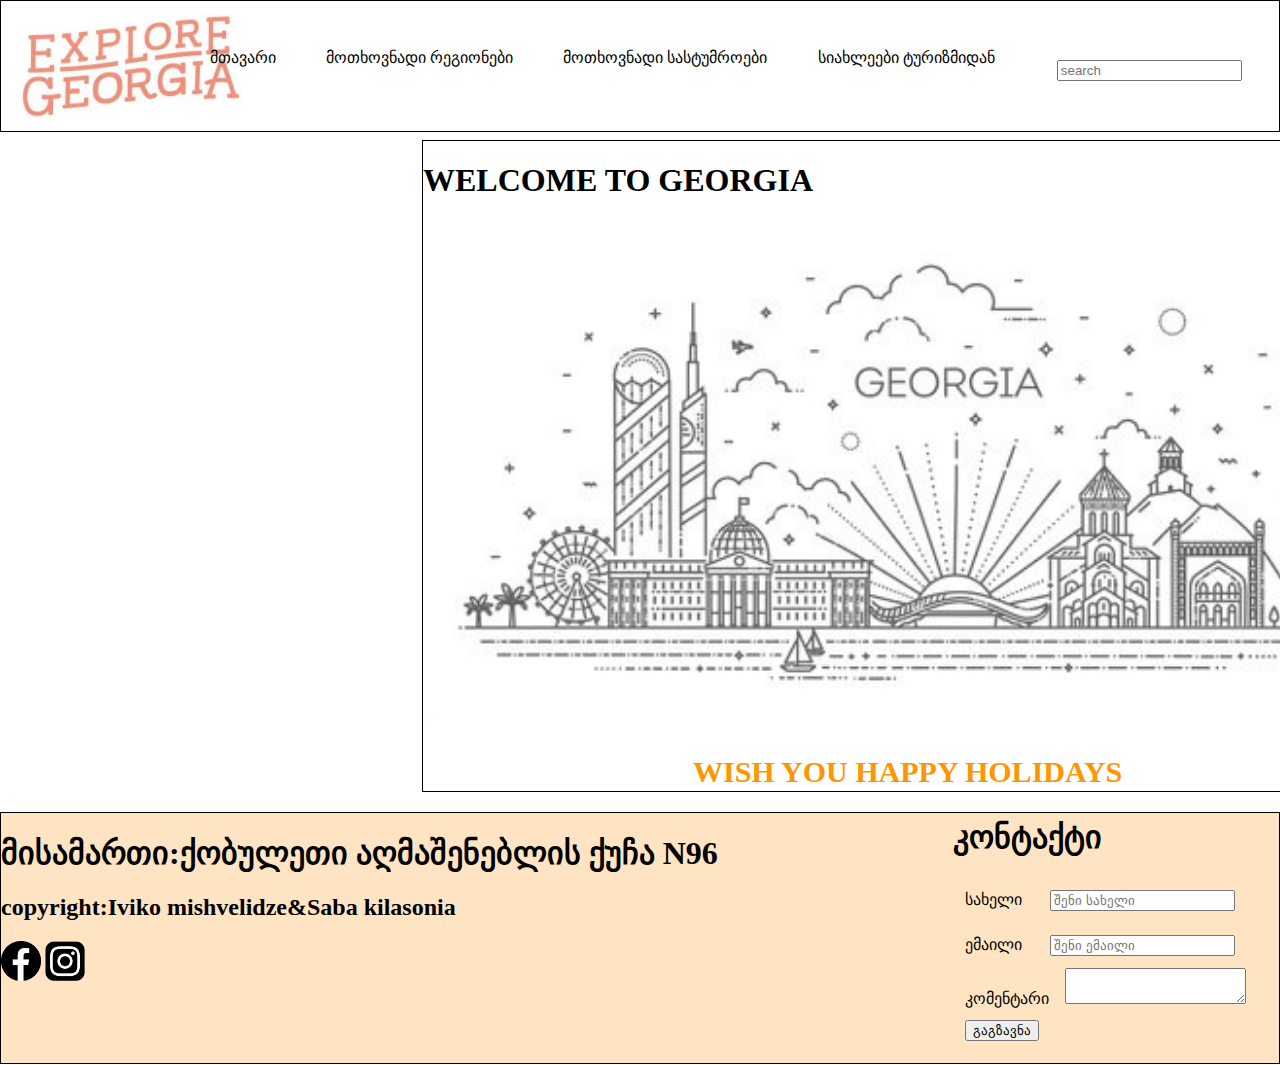
<file: index.html>
<!DOCTYPE html> <link rel="stylesheet" href="style.css">
<html lang="en">
<head>
    <meta charset="UTF-8">
    <meta name="viewport" content="width=device-width, initial-scale=1.0">
    <title>Document</title>
</head>
<body>
    <div id="header">
        <img src="msg5831548530-3820.jpg" alt="" width="260px">
        <div class="na">
          <nav class="dropdown">
            <nav>
                <ul>
                    <li><a href="index.html">მთავარი</a></li>
                    <li><a href="region.html">მოთხოვნადი რეგიონები</a></li>
                    <li><a href="hotel.html">მოთხოვნადი სასტუმროები</a>
                    <ul id="submenu">
                        <li>
                            <a href="#">orbi</a>
                        </li>
                        <li>
                            <a href="paragra.html">paragraph</a>
                        </li>
                      
                    </ul>
                   
                    <li>
                        <a href="siaxlebi.html">სიახლეები ტურიზმიდან</a>
                    </li>

                    <li>
                      <input type="search" placeholder="search">
                    </li>
                   
  
                </ul>
            </nav>
          </nav>
        </div>
    </div>
    </div>
    <div id="main">
        <h1 class="na">WELCOME TO GEORGIA</h1>
     <img class="main-photo" src="msg5831548530-3821.jpg" alt="" >
             <h3 class="holl">WISH YOU HAPPY HOLIDAYS</h3>
    </div>

    <div id="footer">
         <h1>მისამართი:ქობულეთი აღმაშენებლის ქუჩა N96</h1>
        <h2>copyright:Iviko mishvelidze&Saba kilasonia </h2>
        <img src="pngegg (2).png" alt="" style="width: 40px;">
        <img src="pngegg.png" alt="" width="40px">
        <div class="foo-cont">
            
        <h1>კონტაქტი</h1>
        <div class="name"><label id="name">სახელი</label>
        <input type="text" id="name" name="yourname" placeholder="შენი სახელი"  >
      </div>
      <div class="email">
        <label id="em">ემაილი</label>
        <input type="email" id="em" name="youremail" placeholder="შენი ემაილი"  >
      </div>      
      <div class="comentar">
        <label id="coment">კომენტარი</label>
       <textarea id="coment" ></textarea>
      </div>  
      <button>გაგზავნა</button>
    </div>
    </div>

</body>
</html>
</file>
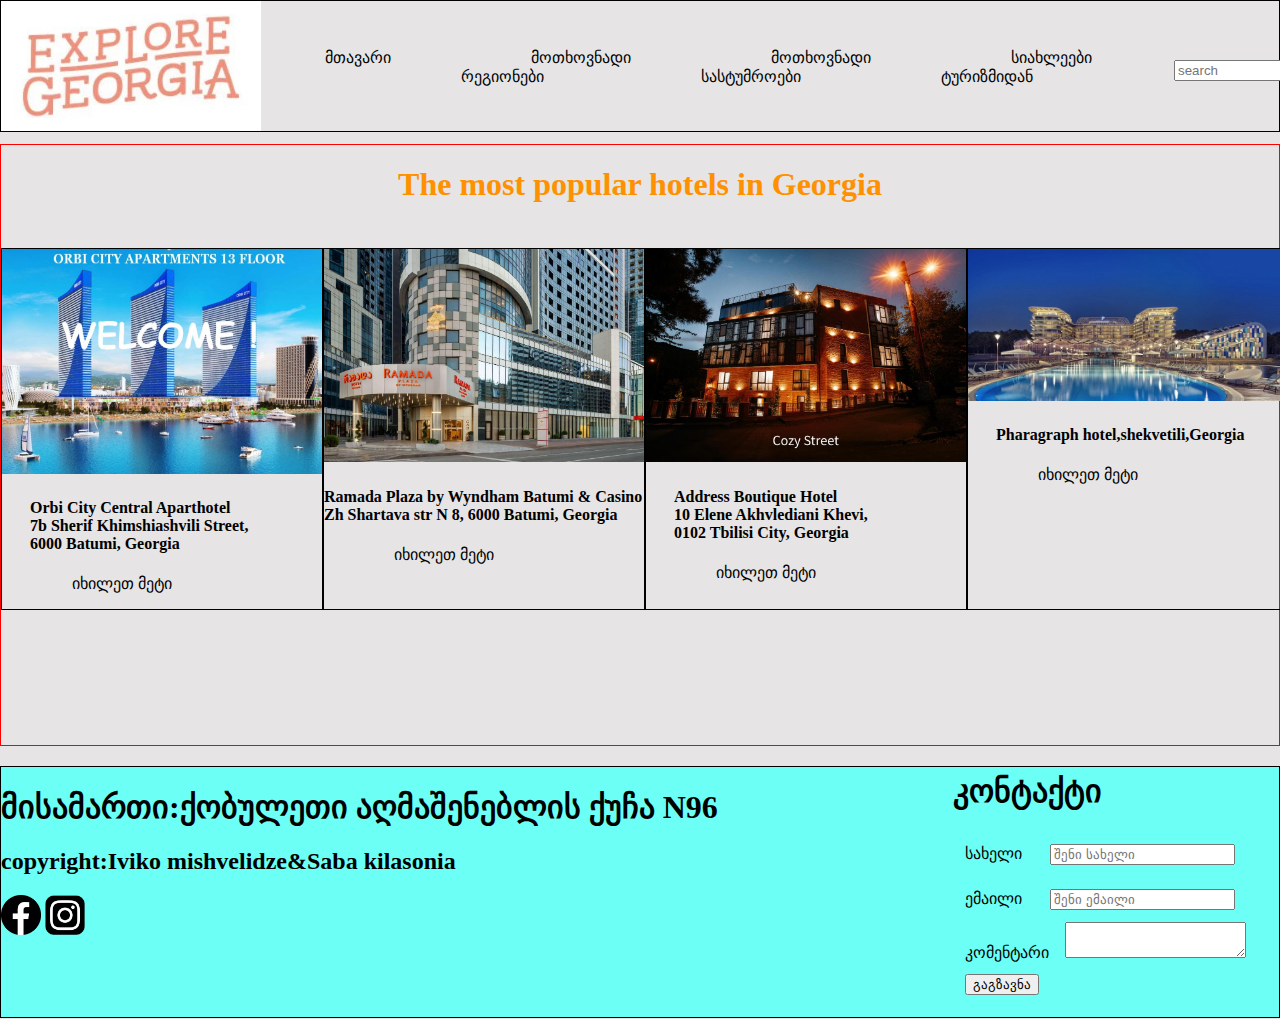
<file: hotel.html>
<!DOCTYPE html> <link rel="stylesheet" href="hotel.css">
<html lang="en">
<head>
    <meta charset="UTF-8">
    <meta name="viewport" content="width=device-width, initial-scale=1.0">
    <title>Document</title>
</head>
<body>
    <div id="header">
        <img src="msg5831548530-3820.jpg" alt="" width="260px">
        <div class="na">
        <nav class="dropdown">
          <nav>
              <ul>
                  <li><a href="index.html">მთავარი</a></li>
                  <li><a href="region.html">მოთხოვნადი რეგიონები</a></li>
                  <li><a href="hotel.html">მოთხოვნადი სასტუმროები</a>
                  <ul id="submenu">
                      <li>
                          <a href="#">orbi</a>
                      </li>
                      <li>
                          <a href="paragra.html">paragraph</a>
                      </li>
                    
                  </ul>
                 
                  <li>
                      <a href="siaxlebi.html">სიახლეები ტურიზმიდან</a>
                  </li>
                  <li>
                    <input type="search" placeholder="search">
                  </li>

              </ul>
          </nav>
        </nav>
      </div>
    </div>
    </div>
    <div id="main">
        <center>
            <h1 style="color: rgb(255, 145, 0);">The most popular hotels in Georgia</h1>
           </center>
        <div class="hot">
       
      <div class="orbi">
        <img src="msg5831548530-3801.jpg" alt="" style="width: 320px;">
        <h4 class="orb"><p>Orbi City Central Aparthotel <br> 7b Sherif Khimshiashvili Street, <br> 6000 Batumi, Georgia</p></h4>
        <p><a href="https://www.booking.com/hotel/ge/orbi-city-apart-batumi4.en-gb.html?aid=311984&label=orbi-city-apart-batumi4-UiQUmcb_Dvm9ccxHcagLggS675418493193%3Apl%3Ata%3Ap1%3Ap2%3Aac%3Aap%3Aneg%3Afi%3Atiaud-146342138710%3Akwd-1637242710891%3Alp9069842%3Ali%3Adec%3Adm%3Appccp%3DUmFuZG9tSVYkc2RlIyh9YXdX6HrtnYy-Ml68sH-ljtU&sid=d1df04b863da40fb7a1b96a22fd80f15&dest_id=900049585;dest_type=city;dist=0;group_adults=2;group_children=0;hapos=1;hpos=1;no_rooms=1;req_adults=2;req_children=0;room1=A%2CA;sb_price_type=total;sr_order=popularity;srepoch=1706772332;srpvid=97963431be9d022d;type=total;ucfs=1&#hotelTmpl" target="_blank">იხილეთ მეტი</a></p>
      </div>
      <div class="ramada">
         <img src="msg5831548530-3803.jpg" alt="" style="width: 320px;">
            <h4 class="rama">Ramada Plaza by Wyndham Batumi & Casino <br>
             Zh Shartava str N 8, 6000 Batumi, Georgia </h4>
             <p><a href="https://www.booking.com/hotel/ge/ramada-plaza-by-wyndham-batumi.en-gb.html?aid=356980&label=gog235jc-1DCAsoUkIecmFtYWRhLXBsYXphLWJ5LXd5bmRoYW0tYmF0dW1pSDNYA2hSiAEBmAEJuAEXyAEM2AED6AEBiAIBqAIDuALcje2tBsACAdICJDQzNzljZDg3LTFjNzEtNDBlMS1iODQ5LTVjMTgzNjMzMTQzNdgCBOACAQ&sid=108651e702a2d69b31ef57fb2d69e4dc&dist=0&group_adults=2&group_children=0&keep_landing=1&no_rooms=1&sb_price_type=total&type=total&" target="_blank">იხილეთ მეტი</a></p>
             
      </div>
      <div class="boti">
        <img src="msg5831548530-3805.jpg" alt="" width="320px">
        <h4 class="bot">
            Address Boutique Hotel 
             <br>10 Elene Akhvlediani Khevi, <br> 0102 Tbilisi City, Georgia</h4>
             <p><a href="https://www.booking.com/hotel/ge/address-boutique.en-gb.html?aid=311984&label=address-boutique-VPp0t6j68JSyaQwdg74ezAS589009012474%3Apl%3Ata%3Ap1%3Ap2%3Aac%3Aap%3Aneg%3Afi%3Atiaud-297601666995%3Akwd-300768164630%3Alp9069842%3Ali%3Adec%3Adm%3Appccp%3DUmFuZG9tSVYkc2RlIyh9YcGt_tphEo8pAE6BwGOTZ3E&sid=108651e702a2d69b31ef57fb2d69e4dc&dest_id=900047975;dest_type=city;dist=0;group_adults=2;group_children=0;hapos=1;hpos=1;no_rooms=1;req_adults=2;req_children=0;room1=A%2CA;sb_price_type=total;sr_order=popularity;srepoch=1706772242;srpvid=2d7634061bba0202;type=total;ucfs=1&#hotelTmpl
                " target="_blank">იხილეთ მეტი</a></p>
      </div>
      <div class="parag">
        <img src="msg5831548530-3808.jpg" alt="" style="width: 320px;">
        <h4 class="para">Pharagraph hotel,shekvetili,Georgia</h4>
        <p><a href=" https://www.paragraphhotels.com/en" target="_blank">იხილეთ მეტი</a></p>
      </div>
    </div>
    </div>

    <div id="footer">
         <h1>მისამართი:ქობულეთი აღმაშენებლის ქუჩა N96</h1>
        <h2>copyright:Iviko mishvelidze&Saba kilasonia </h2>
        <img src="pngegg (2).png" alt="" style="width: 40px;">
        <img src="pngegg.png" alt="" width="40px">
        <div class="foo-cont">
            
        <h1>კონტაქტი</h1>
        <div class="name"><label id="name">სახელი</label>
        <input type="text" id="name" name="yourname" placeholder="შენი სახელი"  >
      </div>
      <div class="email">
        <label id="em">ემაილი</label>
        <input type="email" id="em" name="youremail" placeholder="შენი ემაილი"  >
      </div>      
      <div class="comentar">
        <label id="coment">კომენტარი</label>
       <textarea id="coment" ></textarea>
      </div>  
      <button>გაგზავნა</button>
    </div>
    </div>
</body>
</html>
</file>
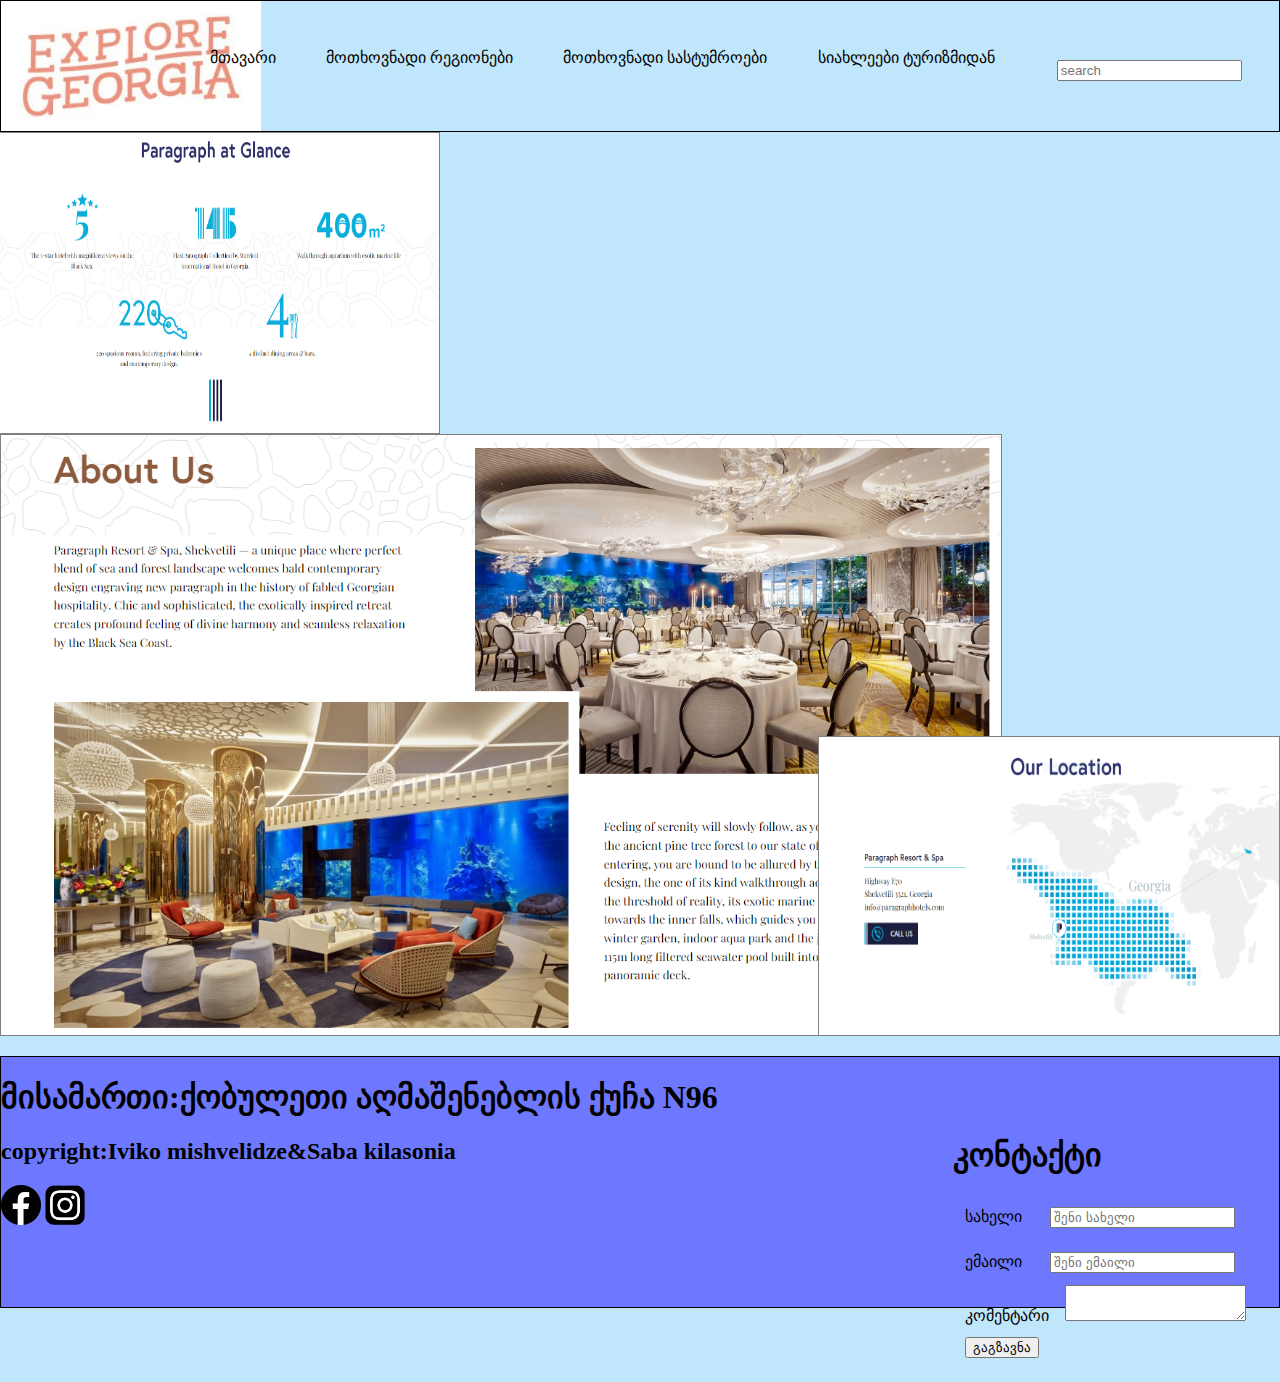
<file: paragra.html>
<!DOCTYPE html> <link rel="stylesheet" href="paragra.css">
<html lang="en">
<head>
    <meta charset="UTF-8">
    <meta name="viewport" content="width=device-width, initial-scale=1.0">
    <title>Document</title>
</head>
<body>
    <div id="header">
        <img src="msg5831548530-3820.jpg" alt="" width="260px">
        <div class="na">
        <nav class="dropdown">
          <nav>
              <ul>
                  <li><a href="index.html">მთავარი</a></li>
                  <li><a href="region.html">მოთხოვნადი რეგიონები</a></li>
                  <li><a href="hotel.html">მოთხოვნადი სასტუმროები</a>
                  <ul id="submenu">
                      <li>
                          <a href="#">orbi</a>
                      </li>
                    
                      <li>
                          <a href="paragra.html">paragraph</a>
                      </li>
                    
                  </ul>
                  </li>
                 
                  <li>
                      <a href="siaxlebi.html">სიახლეები ტურიზმიდან</a>
                  </li>
                  <li>
                    <input type="search" placeholder="search">
                  </li>

              </ul>
          </nav>
        </nav>
      </div>
    </div>
    </div>
    <div id="main">
        <nav class="navbar"> 
            <nav class="navbar-left">
        <div class="star">
            <img src="Capture1.PNG" alt="" width="100%" height="300px">
        </div>
    </nav>
       <div class="about">
        <img src="Capture2.PNG" alt="" width="100%">
       </div>
       <nav class="navbar-right">
       <div class="location">
            <img src="Capture.PNG" alt="" width="100%" height="298px">
       </div>
       </nav>
    </nav>
    </div>

    <div id="footer">
         <h1>მისამართი:ქობულეთი აღმაშენებლის ქუჩა N96</h1>
        <h2>copyright:Iviko mishvelidze&Saba kilasonia </h2>
        <img src="pngegg (2).png" alt="" style="width: 40px;">
        <img src="pngegg.png" alt="" width="40px">
        <div class="foo-cont">
            
        <h1>კონტაქტი</h1>
        <div class="name"><label id="name">სახელი</label>
        <input type="text" id="name" name="yourname" placeholder="შენი სახელი"  >
      </div>
      <div class="email">
        <label id="em">ემაილი</label>
        <input type="email" id="em" name="youremail" placeholder="შენი ემაილი"  >
      </div>      
      <div class="comentar">
        <label id="coment">კომენტარი</label>
       <textarea id="coment" ></textarea>
      </div>  
      <button>გაგზავნა</button>
    </div>
    </div>
</file>
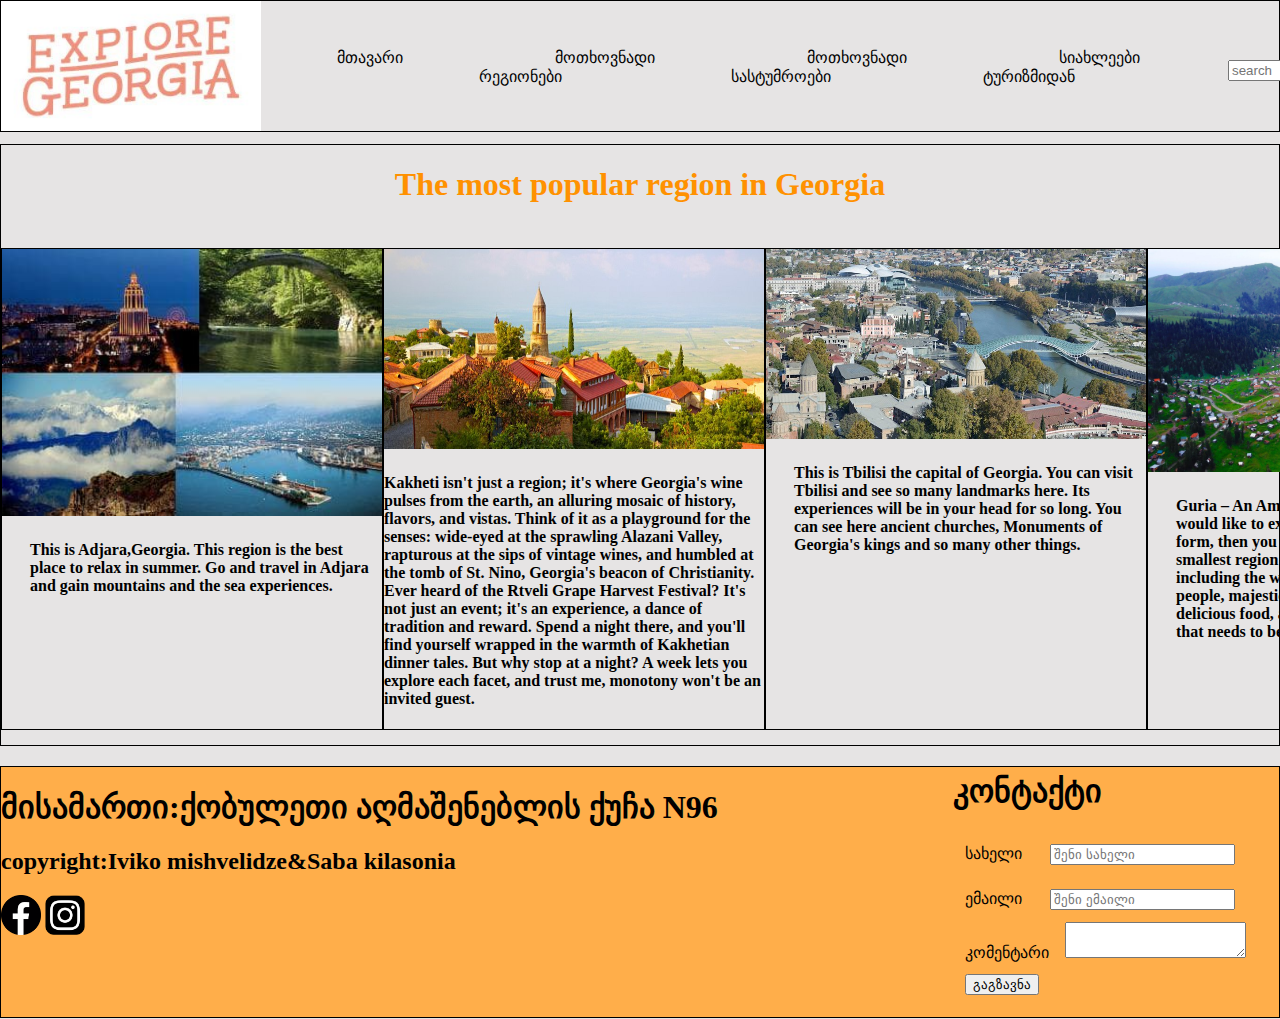
<file: region.html>
<!DOCTYPE html> <link rel="stylesheet" href="region.css">
<html lang="en">
<head>
    <meta charset="UTF-8">
    <meta name="viewport" content="width=device-width, initial-scale=1.0">
    <title>Document</title>
</head>
<body>
    <div id="header">
        <img src="msg5831548530-3820.jpg" alt="" width="260px">
        <div class="na">
          <nav class="dropdown">
            <nav>
                <ul>
                    <li><a href="index.html">მთავარი</a></li>
                    <li><a href="region.html">მოთხოვნადი რეგიონები</a></li>
                    <li><a href="hotel.html">მოთხოვნადი სასტუმროები</a>
                    <ul id="submenu">
                        <li>
                            <a href="#">orbi</a>
                        </li>
                        <li>
                            <a href="paragra.html">paragraph</a>
                        </li>
                      
                    </ul>
                   
                    <li>
                        <a href="siaxlebi.html">სიახლეები ტურიზმიდან</a>
                    </li>
                    <li>
                      <input type="search" placeholder="search">
                    </li>
  
                </ul>
            </nav>
          </nav>
        </div>
    </div>
    </div>
    <div id="main">
        <center>
            <h1 style="color: rgb(255, 145, 0);">The most popular region in Georgia</h1>
           </center>
        <div class="hot">
       
      <div class="adjara">
        <img src="msg5831548530-3813.jpg" style="width: 380px;">
        <h4 class="adj"><p>This is Adjara,Georgia. This region is the best place to relax in summer. Go and travel in Adjara and gain mountains and the sea experiences.
        </p></h4>
      
      </div>
      <div class="kakheti">
         <img src="kakh.jpg" alt="" style="width: 380px;" height="200px">
            <h4 class="ka">Kakheti isn't just a region; it's where Georgia's wine pulses from the earth, an alluring mosaic of history, flavors, and vistas. 
                Think of it as a playground for the senses: wide-eyed at the sprawling Alazani Valley, rapturous at the sips of vintage wines,
                 and humbled at the tomb of St. Nino, Georgia's beacon of Christianity. Ever heard of the Rtveli Grape Harvest Festival? It's not just an event; it's an experience, 
                 a dance of tradition and reward. Spend a night there, and you'll find yourself wrapped in the warmth of Kakhetian
                 dinner tales. But why stop at a night? A week lets you explore each facet, and trust me, monotony won't be an invited guest.</h4>
          
             
      </div>
      <div class="tbilisi">
        <img src="tbil.jpg" alt="" width="380px">
        <h4 class="tbili">
            This is Tbilisi the  capital of Georgia. You can visit Tbilisi and see so many landmarks here.
             Its experiences will be in your head for so long. You can see here ancient churches,
             Monuments of Georgia's kings and so many other things. </h4>
            
      </div>
      <div class="guria">
        <img src="gur.jpg" alt="" style="width: 380px;">
        <h4 class="guri">
            Guria – An Amazing Region of Georgia 
            If you would like to experience hospitality in its highest form, then you should plan a visit to Guria. 
            The smallest region of Georgia has a lot to offer, including the wonderfully welcoming Gurian people, 
            majestic nature, historical monuments, delicious food, and the brilliant Krimanchuli yodle that needs to be heard to be believed.</h4>
   
      </div>
    </div>
    </div>

    <div id="footer">
         <h1>მისამართი:ქობულეთი აღმაშენებლის ქუჩა N96</h1>
        <h2>copyright:Iviko mishvelidze&Saba kilasonia </h2>
        <img src="pngegg (2).png" alt="" style="width: 40px;">
        <img src="pngegg.png" alt="" width="40px">
        <div class="foo-cont">
            
        <h1>კონტაქტი</h1>
        <div class="name"><label id="name">სახელი</label>
        <input type="text" id="name" name="yourname" placeholder="შენი სახელი"  >
      </div>
      <div class="email">
        <label id="em">ემაილი</label>
        <input type="email" id="em" name="youremail" placeholder="შენი ემაილი"  >
      </div>      
      <div class="comentar">
        <label id="coment">კომენტარი</label>
       <textarea id="coment" ></textarea>
      </div>  
      <button>გაგზავნა</button>
    </div>
    </div> 
</body>
</html>
</file>
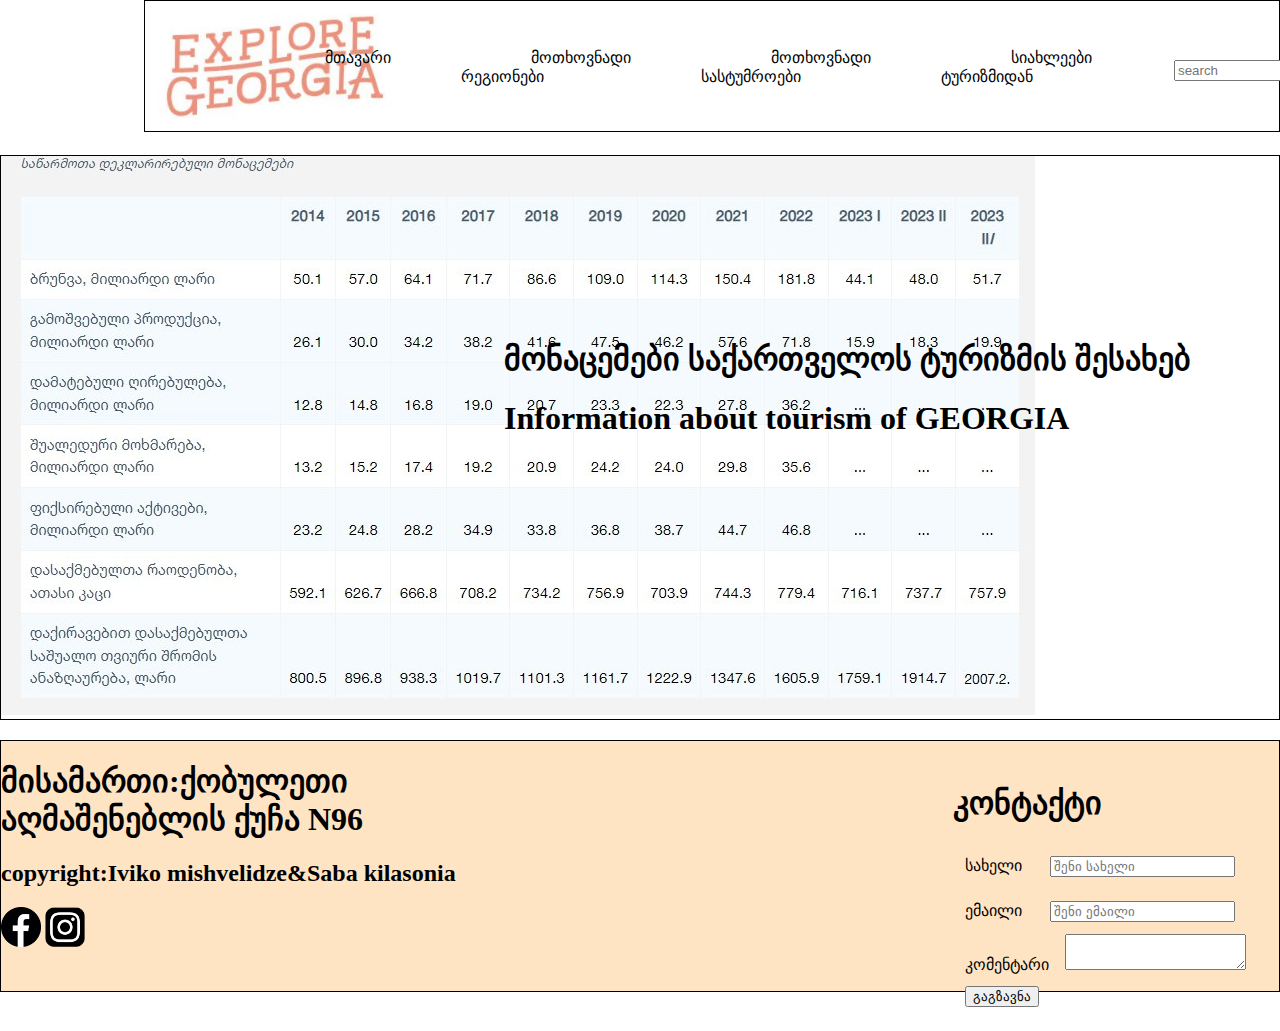
<file: siaxlebi.html>
<!DOCTYPE html> <link rel="stylesheet" href="siaxlebi.css">
<html lang="en">
<head>
    <meta charset="UTF-8">
    <meta name="viewport" content="width=device-width, initial-scale=1.0">
    <title>Document</title>
</head>
<body>
    <div id="header">
        <img src="msg5831548530-3820.jpg" alt="" width="260px">
        <div class="na">
          <nav class="dropdown">
            <nav>
                <ul>
                    <li><a href="index.html">მთავარი</a></li>
                    <li><a href="region.html">მოთხოვნადი რეგიონები</a></li>
                    <li><a href="hotel.html">მოთხოვნადი სასტუმროები</a>
                    <ul id="submenu">
                        <li>
                            <a href="#">orbi</a>
                        </li>
                        <li>
                            <a href="paragra.html">paragraph</a>
                        </li>
                      
                    </ul>
                   
                    <li>
                        <a href="siaxlebi.html">სიახლეები ტურიზმიდან</a>
                    </li>
                    <li>
                      <input type="search" placeholder="search">
                    </li>
  
                </ul>
            </nav>
          </nav>
        </div>
    </div>
    </div>
    <div id="main">
         <div class="grafa">
            <img src="graf.jpeg" alt="">
         </div>
         <div class="text">
            <h1>მონაცემები საქართველოს ტურიზმის შესახებ</h1>
            <h1>Information about tourism of GEORGIA</h1>
         </div>
         </div>
         
    </div>

    <div id="footer">
         <h1>მისამართი:ქობულეთი აღმაშენებლის ქუჩა N96</h1>
        <h2>copyright:Iviko mishvelidze&Saba kilasonia </h2>
        <img src="pngegg (2).png" alt="" style="width: 40px;">
        <img src="pngegg.png" alt="" width="40px">
        <div class="foo-cont">
            
        <h1>კონტაქტი</h1>
        <div class="name"><label id="name">სახელი</label>
        <input type="text" id="name" name="yourname" placeholder="შენი სახელი"  >
      </div>
      <div class="email">
        <label id="em">ემაილი</label>
        <input type="email" id="em" name="youremail" placeholder="შენი ემაილი"  >
      </div>      
      <div class="comentar">
        <label id="coment">კომენტარი</label>
       <textarea id="coment" ></textarea>
      </div>  
      <button>გაგზავნა</button>
    </div>
    </div>
</body>
</html>
</file>
<file: style.css>
body{
    margin: 0;
    padding: 0;
    
}

#header{
   border: 1px solid black;
   height: 130px;
   
}

.na li, a{
   list-style-type: none;
   text-decoration: none;
   color: black;
  
}

.na ul{
    display: flex;
    flex-wrap:  row wrap;
    justify-content: space-around;
    transform: translateY(-103px);
    margin-left: 144px;
}
 
#main{
    border: 1px solid black ;
    height: 650px;
    width: 1000px;
    margin-left: 422px;
    margin-right: 12px;
    margin-top: 8px;
}

.main-photo{
    height: 500px;
}

.holl{
    margin-left: 270px;
    color: rgb(255, 149, 0) ;
    font-size: 30px;
}

#footer{
   border: 1px solid black; 
   height: 250px;
   margin-top: 20px;
   background-color:bisque;
}
.foo-cont{
    margin-left: 940px;
    transform: translateY(-200px);
    padding: 12px;
    
}

input, label, button{
    margin: 12px;
}

.dropdownmenu li{
    float: left;
    position: relative;
    width: auto;
  }
  
  .dropdownmenu a{
    background: #62b8e7;
    color: #777777;
    display: block;
    padding: 10px 25px;
    text-align: center;
    text-decoration: none;
    transition:  all .25s ease;
  }
  
  .dropdownmenu li:hover{
    background-color: #000000;
  }
  
  #submenu {
    left: 100;
    opacity: 0;
    position: absolute;
    top: 140px;
    visibility: hidden;
   
    
  }
  
  li:hover ul#submenu{
    opacity: 1;
    top: 110px;
    visibility: visible;
    
  }
  
  #submenu li{
    float: none;
    width: 100%;
  }
  
  #submenu a:hover{
    background: #fbff00;
  }
  
  #submenu a{
    background-color: #a1e7ed;
  }
</file>
<file: hotel.css>
html{
    background-color: rgb(230, 228, 228);
}
body{
    margin: 0;
    padding: 0;
    
}

#header{
   border: 1px solid black;
   height: 130px;
  
}

.na li, a{
   list-style-type: none;
   text-decoration: none;
   color: black;
   margin-left: 70px;
}

.na ul{
    display: flex;
    flex-wrap:  row wrap;
    justify-content: space-around;
    transform: translateY(-103px);
    margin-left: 144px;
}
 #main{
    border: 1px solid red;
    height: 600px;
    margin-top: 12px;

 }
 .hot{
    display: flex;
    transform: translateY(23px);
    justify-content: space-around;
 }
  
.orbi{
    border: 1px solid black;
    width: 320px;
}
.orb{
    margin-left: 28px;
}
 .ramada{
    border: 1px solid black;
    width: 320px;
 }
 .boti{
    border: 1px solid black;
    width: 320px;
 }
 .bot{
    margin-left: 28px;
 }

 .parag{
    border: 1px solid black;
    width: 320px;
 }
 .para{
    margin-left: 28px;
 }

#footer{
   border: 1px solid black; 
   height: 250px;
   margin-top: 20px;
   background-color:rgb(107, 255, 245);
}
.foo-cont{
    margin-left: 940px;
    transform: translateY(-200px);
    padding: 12px;
    
}

input, label, button{
    margin: 12px;
}


.dropdownmenu li{
   float: left;
   position: relative;
   width: auto;
 }
 
 .dropdownmenu a{
   background: #62b8e7;
   color: #777777;
   display: block;
   padding: 10px 25px;
   text-align: center;
   text-decoration: none;
   transition:  all .25s ease;
 }
 
 .dropdownmenu li:hover{
   background-color: #000000;
 }
 
 #submenu {
   left: 100;
   opacity: 0;
   position: absolute;
   top: 140px;
   visibility: hidden;
  
   
 }
 
 li:hover ul#submenu{
   opacity: 1;
   top: 120px;
   visibility: visible;
   
 }
 
 #submenu li{
   float: none;
   width: 100%;
 }
 
 #submenu a:hover{
   background: #fbff00;
 }
 
 #submenu a{
   background-color: #a1e7ed;
 }
</file>
<file: paragra.css>
body{
    margin: 0;
    padding: 0;
    background-color: #c0e6fb;
}

#header{
   border: 1px solid black;
   height: 130px;

}

.na li, a{
   list-style-type: none;
   text-decoration: none;
   color: black;
  
}

.na ul{
    display: flex;
    flex-wrap:  row wrap;
    justify-content: space-around;
    transform: translateY(-103px);
    margin-left: 144px;
    
}
 
.navbar-left{
    display: flex;
    float: left;
    border: 1px solid grey;
    width: 450px;
    height: 300px;
    margin-left: -12px;
}

.about{
    display: flex;
    border: 1px solid grey;
    width: 1000px;
    height: 600px;
}


.navbar-right{
    display: flex;
     float: right;
     border: 1px solid gray;
     width: 460px;
     height: 298px;
     transform: translateY(-300px);
    
}




#footer{
   border: 1px solid black; 
   height: 250px;
   margin-top: 20px;
   background-color: #6e78ff;
}
.foo-cont{
    margin-left: 940px;
    transform: translateY(-200px);
    padding: 12px;
    
}

input, label, button{
    margin: 12px;
}

.dropdownmenu li{
    float: left;
    position: relative;
    width: auto;
  }
  
  .dropdownmenu a{
    background: #62b8e7;
    color: #777777;
    display: block;
    padding: 10px 25px;
    text-align: center;
    text-decoration: none;
    transition:  all .25s ease;
  }
  
  .dropdownmenu li:hover{
    background-color: #000000;
  }
  
  #submenu {
    left: 100;
    opacity: 0;
    position: absolute;
    top: 150px;
    visibility: hidden;
   
    
  }
  
  li:hover ul#submenu{
    opacity: 1;
    top: 120px;
    visibility: visible;

    
  }
  
  #submenu li{
    float: none;
    width: 100%;
  }
  
  #submenu a:hover{
    background: #fbff00;
  }
  
  #submenu a{
    background-color: #a1e7ed;
  }
 

  .para{
    float: left;
  }
</file>
<file: region.css>
html{
    background-color: rgb(230, 228, 228);
}
body{
    margin: 0;
    padding: 0;
    
}

#header{
   border: 1px solid black;
   height: 130px;
  
}

.na li, a{
   list-style-type: none;
   text-decoration: none;
   color: black;
   margin-left: 76px;
}

.na ul{
    display: flex;
    flex-wrap:  row wrap;
    justify-content: space-around;
    transform: translateY(-103px);
    margin-left: 144px;
}
 #main{
    border: 1px solid rgb(0, 0, 0);
    height: 600px;
    margin-top: 12px;

 }
 .hot{
    display: flex;
    transform: translateY(23px);
    justify-content: space-around;
 }
  
.adjara{
    border: 1px solid black;
    width: 380px;
}
.adj{
    margin-left: 28px;
}
 .kakheti{
    border: 1px solid black;
    width: 380px;
 }
 .tbilisi{
    border: 1px solid black;
    width: 380px;
 }
 .tbili{
    margin-left: 28px;
 }

 .guria{
    border: 1px solid black;
    width: 380px;
 }
 .guri{
    margin-left: 28px;
 }

#footer{
   border: 1px solid black; 
   height: 250px;
   margin-top: 20px;
   background-color:rgb(255, 174, 74);
}
.foo-cont{
    margin-left: 940px;
    transform: translateY(-200px);
    padding: 12px;
    
}

input, label, button{
    margin: 12px;
}

.dropdownmenu li{
   float: left;
   position: relative;
   width: auto;
 }
 
 .dropdownmenu a{
   background: #62b8e7;
   color: #777777;
   display: block;
   padding: 10px 25px;
   text-align: center;
   text-decoration: none;
   transition:  all .25s ease;
 }
 
 .dropdownmenu li:hover{
   background-color: #000000;
 }
 
 #submenu {
   left: 100;
   opacity: 0;
   position: absolute;
   top: 140px;
   visibility: hidden;
  
   
 }
 
 li:hover ul#submenu{
   opacity: 1;
   top: 110px;
   visibility: visible;
   
 }
 
 #submenu li{
   float: none;
   width: 100%;
 }
 
 #submenu a:hover{
   background: #fbff00;
 }
 
 #submenu a{
   background-color: #a1e7ed;
 }
</file>
<file: siaxlebi.css>
body{
    margin: 0;
    padding: 0;
    
}

#header{
   border: 1px solid black;
   height: 130px;
   margin-left: 144px;
}

.na li, a{
   list-style-type: none;
   text-decoration: none;
   color: black;
   margin-left: 70px;
}

.na ul{
    display: flex;
    flex-wrap:  row wrap;
    justify-content: space-around;
    transform: translateY(-103px);
    
}
 
#main{
    border: 1px solid black;
    margin-top: 23px;
}

.text{
    float: right;
    margin-right: 88px;
    transform: translateY(-400px);
}


#footer{
   border: 1px solid black; 
   height: 250px;
   margin-top: 20px;
   background-color:bisque;
}
.foo-cont{
    margin-left: 940px;
    transform: translateY(-200px);
    padding: 12px;
    
}

input, label, button{
    margin: 12px;
}

.dropdownmenu li{
    float: left;
    position: relative;
    width: auto;
  }
  
  .dropdownmenu a{
    background: #62b8e7;
    color: #777777;
    display: block;
    padding: 10px 25px;
    text-align: center;
    text-decoration: none;
    transition:  all .25s ease;
  }
  
  .dropdownmenu li:hover{
    background-color: #000000;
  }
  
  #submenu {
    left: 100;
    opacity: 0;
    position: absolute;
    top: 140px;
    visibility: hidden;
   
    
  }
  
  li:hover ul#submenu{
    opacity: 1;
    top: 110px;
    visibility: visible;
    
  }
  
  #submenu li{
    float: none;
    width: 100%;
  }
  
  #submenu a:hover{
    background: #fbff00;
  }
  
  #submenu a{
    background-color: #a1e7ed;
  }
</file>
